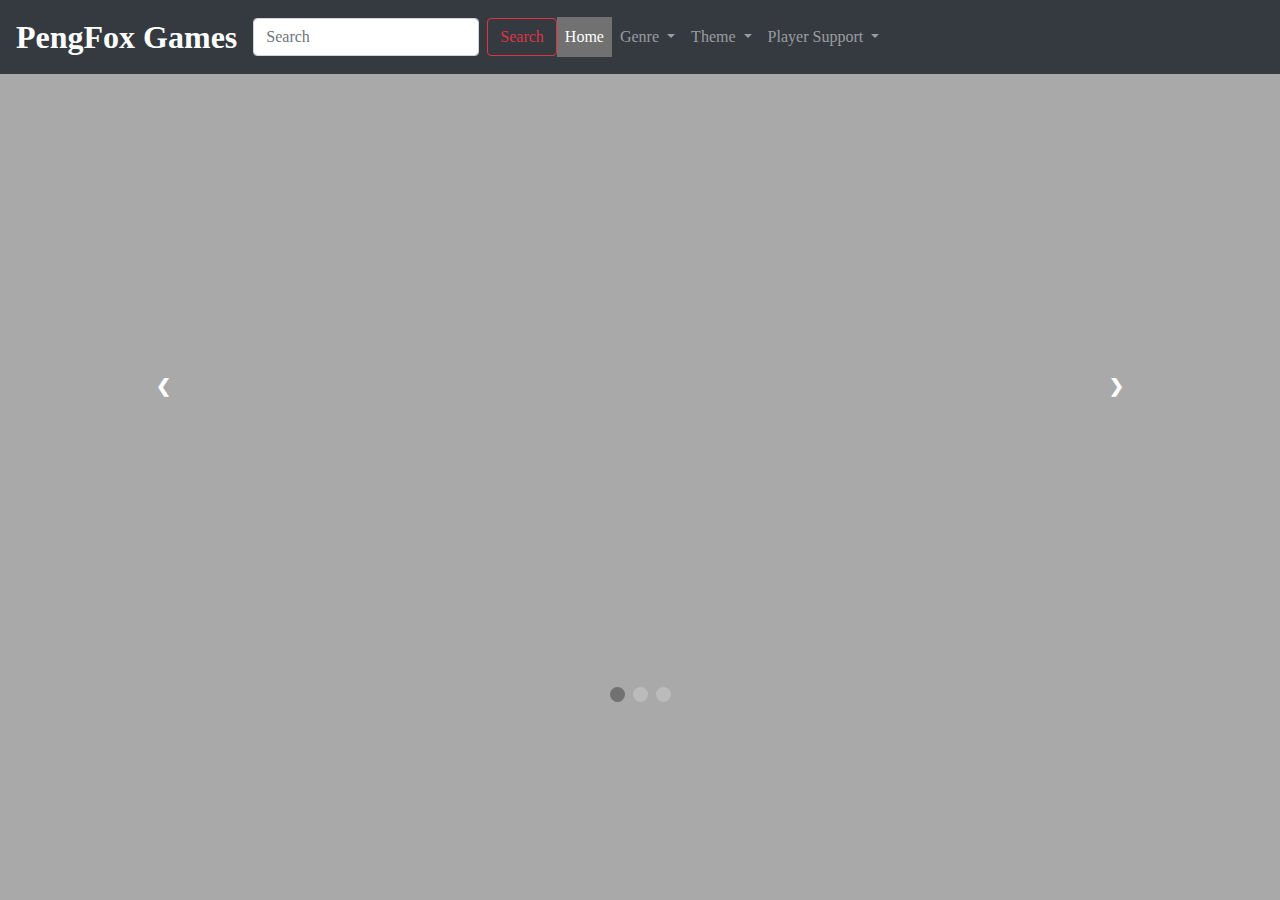
<file: index.html>
<!DOCTYPE html>
<html>
<head>
<meta name="viewport" content="width=device-width, initial-scale=1">
<link rel="stylesheet" href="https://maxcdn.bootstrapcdn.com/bootstrap/4.5.2/css/bootstrap.min.css">
<link href="css/lightbox.css" rel="stylesheet" />
<link href="stiil.css" rel="stylesheet" />
<script src="https://ajax.googleapis.com/ajax/libs/jquery/3.5.1/jquery.min.js"></script>
<script src="https://cdnjs.cloudflare.com/ajax/libs/popper.js/1.16.0/umd/popper.min.js"></script>
<script src="https://maxcdn.bootstrapcdn.com/bootstrap/4.5.2/js/bootstrap.min.js"></script>
<title>PengFox Games</title>
</head>
<body>
<style>
body{
    font-family: Palatino, URW Palladio L, serif;
	background-color:DarkGrey;
}
</style>
<nav class="navbar navbar-expand-lg navbar-dark bg-dark">
  <a class="navbar-brand" style="font-size:2rem;" href="#"><strong>PengFox Games</strong></a>
  <form class="form-inline my-2 my-lg-0">
      <input class="form-control mr-sm-2" type="search" placeholder="Search" aria-label="Search">
      <button class="btn btn-outline-danger my-2 my-sm-0" type="submit">Search</button>
  </form>
  <button class="navbar-toggler" type="button" data-toggle="collapse" data-target="#navbarSupportedContent" aria-controls="navbarSupportedContent" aria-expanded="false" aria-label="Toggle navigation">
    <span class="navbar-toggler-icon"></span>
  </button>

  <div class="collapse navbar-collapse" id="navbarSupportedContent">
    <ul class="navbar-nav mr-auto">
      <li class="nav-item active">
        <a class="nav-link" href="#">Home <span class="sr-only">(current)</span></a>
      </li>
	  <!-- 1 Genre Drop Down -->
      <li class="nav-item dropdown">
        <a class="nav-link dropdown-toggle" href="#" id="navbarDropdown" role="button" data-toggle="dropdown" aria-haspopup="true" aria-expanded="false">
          Genre
        </a>
        <div class="dropdown-menu" aria-labelledby="navbarDropdown">
          <a class="dropdown-item" href="#">Action</a>
          <a class="dropdown-item" href="#">Role-Play</a>
          <a class="dropdown-item" href="#">Strategy</a>
		  <a class="dropdown-item" href="#">Adventure</a>
		  <a class="dropdown-item" href="#">Casual</a>
		  <a class="dropdown-item" href="#">Simulation</a>
		  <a class="dropdown-item" href="#">Sports & Racing</a>
        </div>
      </li> 
	  <!-- 2 Theme Drop Down -->
	  <li class="nav-item dropdown">
        <a class="nav-link dropdown-toggle" href="#" id="navbarDropdown" role="button" data-toggle="dropdown" aria-haspopup="true" aria-expanded="false">
          Theme
        </a>
        <div class="dropdown-menu" aria-labelledby="navbarDropdown">
          <a class="dropdown-item" href="#">Survival</a>
          <a class="dropdown-item" href="#">Open World</a>
          <a class="dropdown-item" href="#">Shooter</a>
		  <a class="dropdown-item" href="#">Horror</a>
		  <a class="dropdown-item" href="#">Sci-Fi</a>
		  <a class="dropdown-item" href="#">Mystery & Detective</a>
        </div>
      </li>
	  <!-- 3 Player Support -->
      <li class="nav-item dropdown">
        <a class="nav-link dropdown-toggle" href="#" id="navbarDropdown" role="button" data-toggle="dropdown" aria-haspopup="true" aria-expanded="false">
          Player Support
        </a>
        <div class="dropdown-menu" aria-labelledby="navbarDropdown">
          <a class="dropdown-item" href="#">Singleplayer</a>
          <a class="dropdown-item" href="#">Multiplayer</a>
          <a class="dropdown-item" href="#">CO-OP</a>
        </div>
      </li>
	  <!-- 3 End -->
      <li class="nav-item">
        <a class="nav-link disabled" href="#" hidden>Disabled</a>
      </li>
    </ul>
  </div>
</nav>
<br>
<!-- Recommendation Games -->
<div class="slideshow-container">

  <div class="mySlides fade">
    <div class="numbertext">1 / 3</div>
    <img src="images/skyrim.jpg" style="width:100%;height:100%;">
  </div>

  <div class="mySlides fade">
    <div class="numbertext">2 / 3</div>
    <img src="images/fallout4.jpg" style="width:100%;height:100%;">
  </div>

  <div class="mySlides fade">
    <div class="numbertext">3 / 3</div>
    <img src="images/days-gone.jpg" style="width:100%;height:100%;">
  </div>
<!-- Next and previous buttons -->
  <a class="prev" onclick="plusSlides(-1)">&#10094;</a>
  <a class="next" onclick="plusSlides(1)">&#10095;</a>
</div>
<br>

<!-- The dots/circles -->
<div style="text-align:center">
  <span class="dot" onclick="currentSlide(1)"></span>
  <span class="dot" onclick="currentSlide(2)"></span>
  <span class="dot" onclick="currentSlide(3)"></span>
</div>
<br>
<!-- Top Games -->
<div class="container">
	<div class="row">
		<div class="col-sm-4">
			
		</div>
		<div class="col-sm-4">
			
		</div>
		<div class="col-sm-4">
			
		</div>
	</div>
</div>
<script src="js/lightbox.js"></script>
<script src="slideshowMAIN.js"></script>
</body>
</html>
</file>
<file: stiil.css>
* {box-sizing:border-box}

/* Slideshow container */
.slideshow-container {
  max-width: 1000px;
  position: relative;
  margin: auto;
}

/* Hide the images by default */
.mySlides {
  display: none;
}

/* Next & previous buttons */
.prev, .next {
  cursor: pointer;
  position: absolute;
  top: 50%;
  width: auto;
  margin-top: -22px;
  padding: 16px;
  color: white;
  font-weight: bold;
  font-size: 18px;
  transition: 0.6s ease;
  border-radius: 0 3px 3px 0;
  user-select: none;
}

/* Position the "next button" to the right */
.next {
  right: 0;
  border-radius: 3px 0 0 3px;
}

/* On hover, add a black background color with a little bit see-through */
.prev:hover, .next:hover {
  background-color: rgba(0,0,0,0.8);
}

/* Caption text */
.text {
  color: #f2f2f2;
  font-size: 15px;
  padding: 8px 12px;
  position: absolute;
  bottom: 8px;
  width: 100%;
  text-align: center;
}

/* Number text (1/3 etc) */
.numbertext {
  color: #f2f2f2;
  font-size: 20px;
  padding: 8px 12px;
  position: absolute;
  top: 0;
}

/* The dots/bullets/indicators */
.dot {
  cursor: pointer;
  height: 15px;
  width: 15px;
  margin: 0 2px;
  background-color: #bbb;
  border-radius: 50%;
  display: inline-block;
  transition: background-color 0.6s ease;
}

.active, .dot:hover {
  background-color: #717171;
}

/* Fading animation */
.fade {
  -webkit-animation-name: fade;
  -webkit-animation-duration: 1.5s;
  animation-name: fade;
  animation-duration: 1.5s;
}

@-webkit-keyframes fade {
  from {opacity: .4}
  to {opacity: 1}
}

@keyframes fade {
  from {opacity: .4}
  to {opacity: 1}
}
</file>
